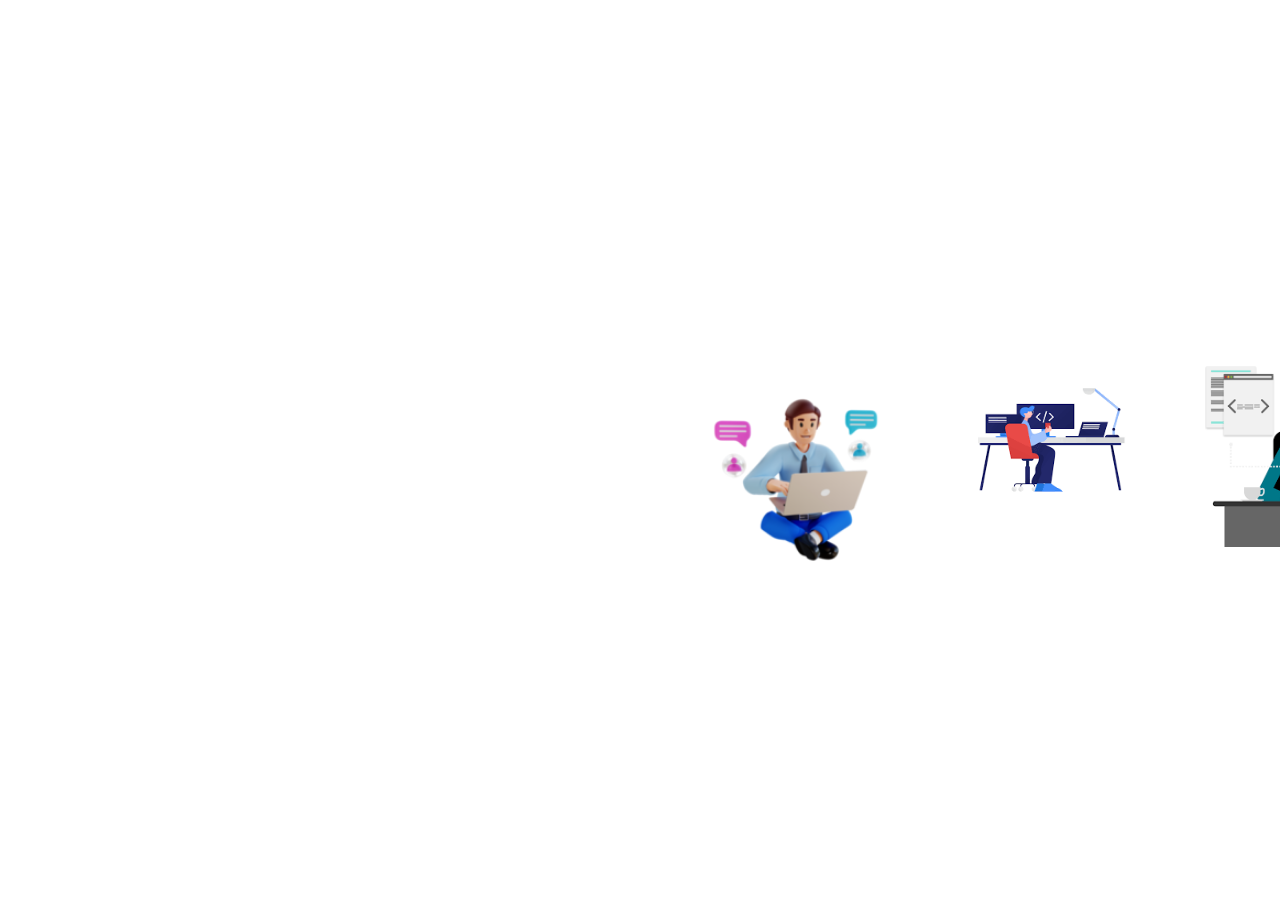
<file: index.html>
<!DOCTYPE html>
<html lang="en">
  <head>
    <meta charset="UTF-8" />
    <meta http-equiv="X-UA-Compatible" content="IE=edge" />
    <meta name="viewport" content="width=device-width, initial-scale=1.0" />
    <title>Tool-Tip-Effect</title>

    <meta name="viewport" content="width-device-width, initial-scale-1" />
    <link rel="stylesheet" type="text/css" href="assets/style.css" />
    <link
      rel="stylesheet"
      type="text/css"
      href="assets/bootstrap-5.3.0-alpha3-dist/css/bootstrap.min.css"
    />
    <link
      href="https://fonts.googleapis.com/css?family=Open+Sans"
      rel="stylesheet"
    />
    <link
      rel="stylesheet"
      href="https://cdn.jsdelivr.net/npm/bootstrap-icons@1.7.2/font/bootstrap-icons.css"
    />
  </head>
  <body class="d-flex">
    <div class="slider">
      <div class="slide-track">
        <div class="container d-flex justify-content-center align-items-center">
          <div class="profile m-1">
            <div class="slide">
              <img src="assets\1.png" />
            </div>
            <div class="content position-absolute p-2 mt-5">
              <div class="header d-flex align-items-center">
                <span class="bi bi-arrow-right-circle-fill fs-1"></span>
                <p class="title fw-bold fs-5 text-secondary mt-3 px-3">
                  Shwetas-1
                </p>
              </div>
            </div>
          </div>
          
          <div class="profile m-1">
            <div class="slide">
              <img src="assets\2.png" />
            </div>
            <div class="content position-absolute p-2 mt-5">
              <div class="header d-flex align-items-center">
                <span class="bi bi-arrow-right-circle-fill fs-1"></span>
                <p class="title fw-bold fs-5 text-secondary mt-3 px-3">
                  Shwetas-2
                </p>
              </div>
            </div>
          </div>

          <div class="profile m-1">
            <div class="slide">
              <img src="assets\3.png" />
            </div>
            <div class="content position-absolute p-2 mt-5">
              <div class="header d-flex align-items-center">
                <span class="bi bi-arrow-right-circle-fill fs-1"></span>
                <p class="title fw-bold fs-5 text-secondary mt-3 px-3">
                  Shwetas-3
                </p>
              </div>
            </div>
          </div>

          <div class="profile m-1">
            <div class="slide">
              <img src="assets\4.png" />
            </div>
            <div class="content position-absolute p-2 mt-5">
              <div class="header d-flex align-items-center">
                <span class="bi bi-arrow-right-circle-fill fs-1"></span>
                <p class="title fw-bold fs-5 text-secondary mt-3 px-3">
                  Shwetas-4
                </p>
              </div>
            </div>
          </div>

          <div class="profile m-1">
            <div class="slide">
              <img src="assets\5.jpeg" />
            </div>
            <div class="content position-absolute p-2 mt-5">
              <div class="header d-flex align-items-center">
                <span class="bi bi-arrow-right-circle-fill fs-1"></span>
                <p class="title fw-bold fs-5 text-secondary mt-3 px-3">
                  Shwetas-5
                </p>
              </div>
            </div>
          </div>


        </div>
      </div>
    </div>
  </body>
</html>
</file>
<file: assets/style.css>
body {
  height: 100vh;
  display: grid;
  place-items: center;
}
.profile {
  position: relative;
  background-repeat: no-repeat;
  cursor: pointer;
  /* box-shadow: 0 0 0 4px #fff, 0 0 0 5px #246df5; */
  transition: 0.2s;
}

.content {
  /* bottom: 75px; */
  max-width: 400px;
  background-color: #f9f9f9;
  border: 1px solid #ccc;
  border-radius: 10px;
  visibility: hidden;
  opacity: 0;
  transform: translateY(-10px);
  transition: 0.5s;
}

.profile:hover .content {
  visibility: visible;
  opacity: 1;
  transform: translateX(-15%) translateY(0px);
}

 
.slider{
  height: 250px;
  margin: auto;
  position: relative;
  width: 90%;
  display: grid;
  place-items: center;
}
@keyframes scroll {
  0%{
      transform: translateX(0);
  }
  100%{
      transform: translateX(calc(-250px * 5));
  }
}

.slide-track{
  display: flex;
  width: calc(250px * 10);
  animation: scroll 20s linear infinite;
}
.slide{
  height: 200px;
  width: 250px;
  align-items: center;
  padding: 15px;
  /* perspective: 100px; */
}
img{
  width: 100%;
}
</file>
